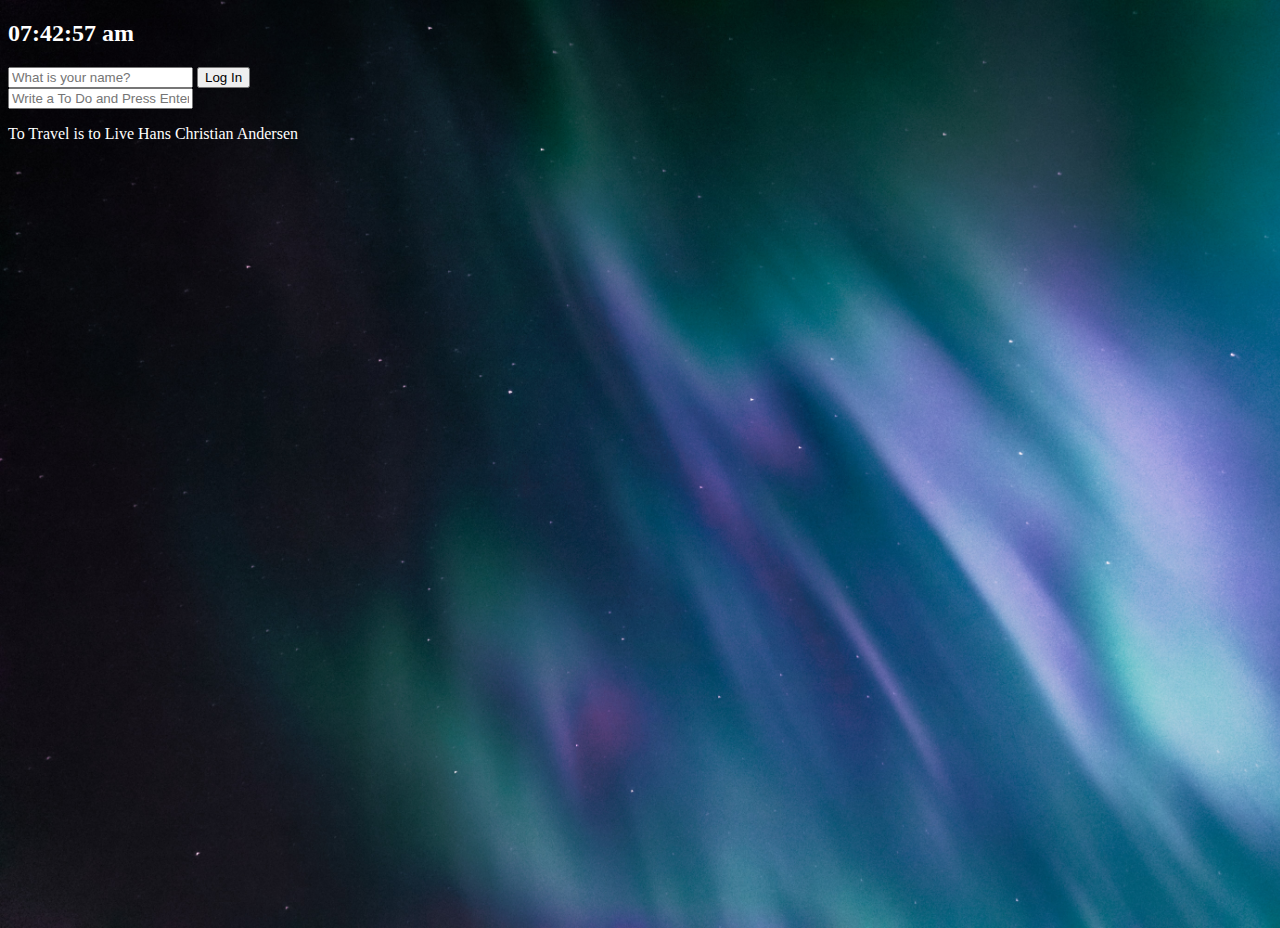
<file: nomad_practice/index.html>
<!DOCTYPE html>
<html lang="en">
<head>
    <meta charset="UTF-8">
    <meta http-equiv="X-UA-Compatible" content="IE=edge">
    <meta name="viewport" content="width=device-width, initial-scale=1.0">
    <link rel="stylesheet" href="css/style.css" />
    <title>Document</title>
</head>
<body>
    <h2 id="clock">00:00:00</h2>
    <form id="login-form" class="hidden">
        <input type="text" placeholder="What is your name?" />
        <button>Log In</button>
    </form>
    <h1 id="greeting" class="hidden"></h1>
    <form id="todo-form">
        <input type="text" placeholder="Write a To Do and Press Enter" required>
    </form>
    <ul id="todo-list"></ul>
    <div id="quote">
        <span></span>
        <span></span>
    </div>
    <div id="weather">
        <span></span>
        <span></span>
    </div>

    <script src="js/greeting.js"></script>
    <script src="js/clock.js"></script>
    <script src="js/quotes.js"></script>
    <script src="js/background.js"></script>
    <script src="js/todo.js"></script>
    <script src="js/weather.js"></script>
</body>
</html>
</file>
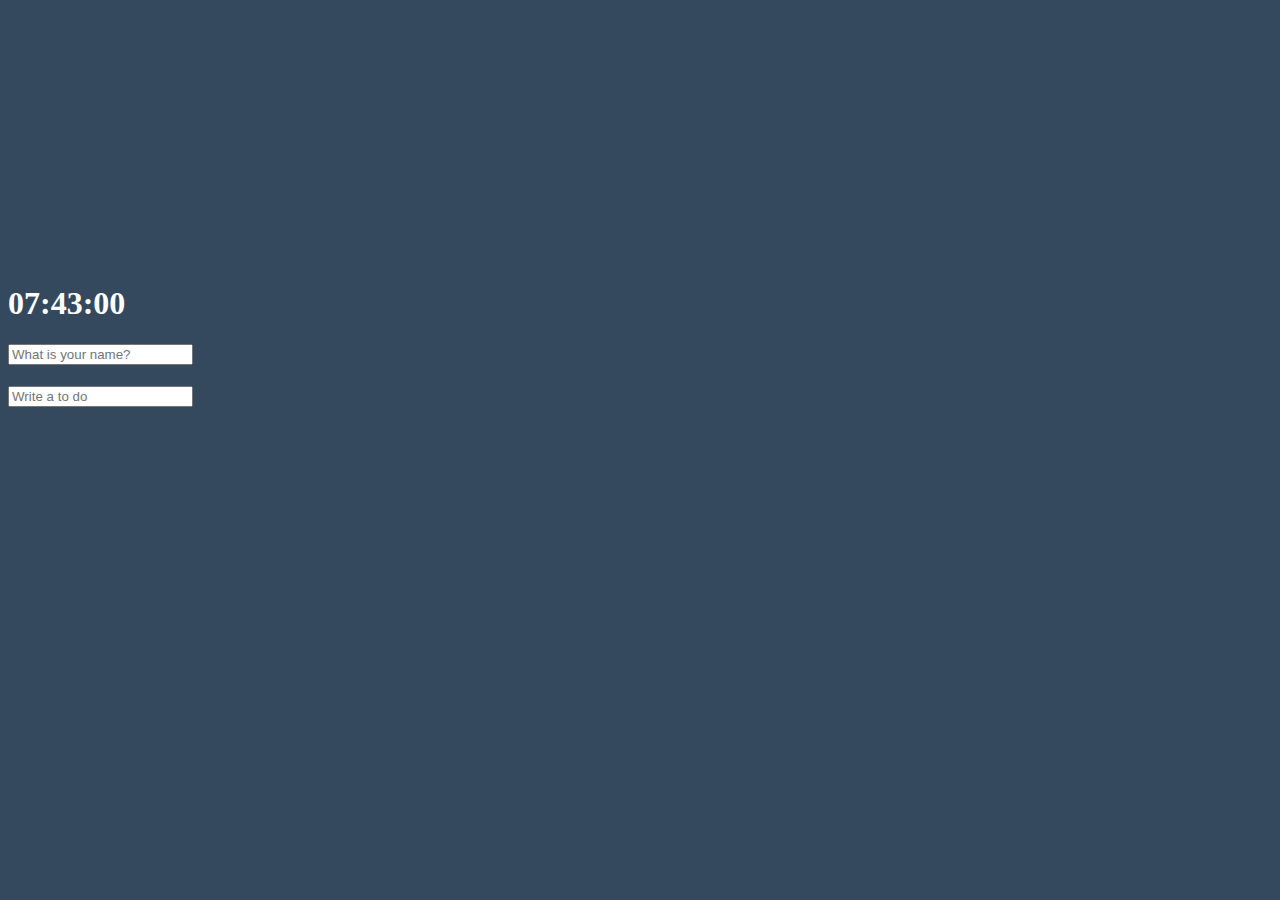
<file: nomad_vanilla/index.html>
<!DOCTYPE html>
<html lang="kr">
<head>
    <meta charset="UTF-8">
    <link rel="stylesheet" href="index.css" />
    <title>Time</title>
</head>
<body>
    <div class="js-clock">
        <h1 class="js-title">00:00</h1>
    </div>
    <form class="js-form form">
        <input type="text" placeholder="What is your name?"/>
    </form>
    <h4 class="js-greetings gteetings"></h4>
    <form class="js-toDoForm">
        <input type="text" placeholder="Write a to do" />
    </form>
    <ul class="js-toDoList">

    </ul>


    <script src="clock.js"></script>
    <script src="gretting.js"></script>
    <script src="todo.js"></script>
</body>
</html>
</file>
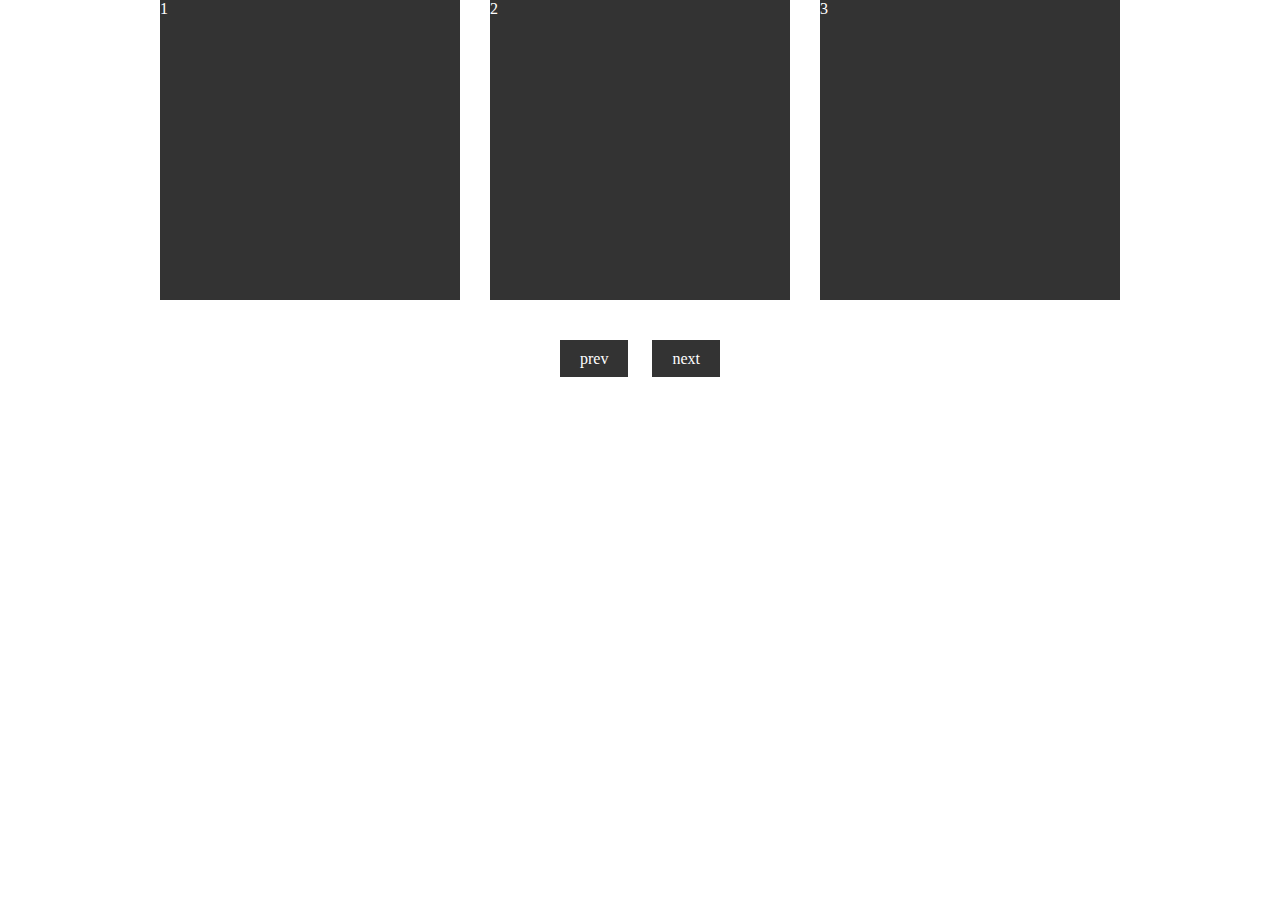
<file: toy/multy_slide/index.html>
<!DOCTYPE html>
<html lang="en">
<head>
    <meta charset="UTF-8">
    <meta http-equiv="X-UA-Compatible" content="IE=edge">
    <meta name="viewport" content="width=device-width, initial-scale=1.0">
    <link rel="stylesheet" href="styles.css" />
    <title>Document</title>
</head>
<body>
    <div class="slider_wrapper">
        <ul class="slides">
            <li><div class="box" width=300px height=300>1</div></li>
            <li><div class="box" width="300px" height="300">2</div></li>
            <li><div class="box" width="300px" height="300">3</div></li>
            <li><div class="box" width="300px" height="300">4</div></li>
            <li><div class="box" width="300px" height="300">5</div></li>
            <li><div class="box" width="300px" height="300">6</div></li>
            <li><div class="box" width="300px" height="300">7</div></li>
            <li><div class="box" width="300px" height="300">8</div></li>
        </ul>
    </div>
    <p class="controls">
        <span class="prev">prev</span>
        <span class="next">next</span>
    </p>
    <script src="script.js"></script>
</body>
</html>
</file>
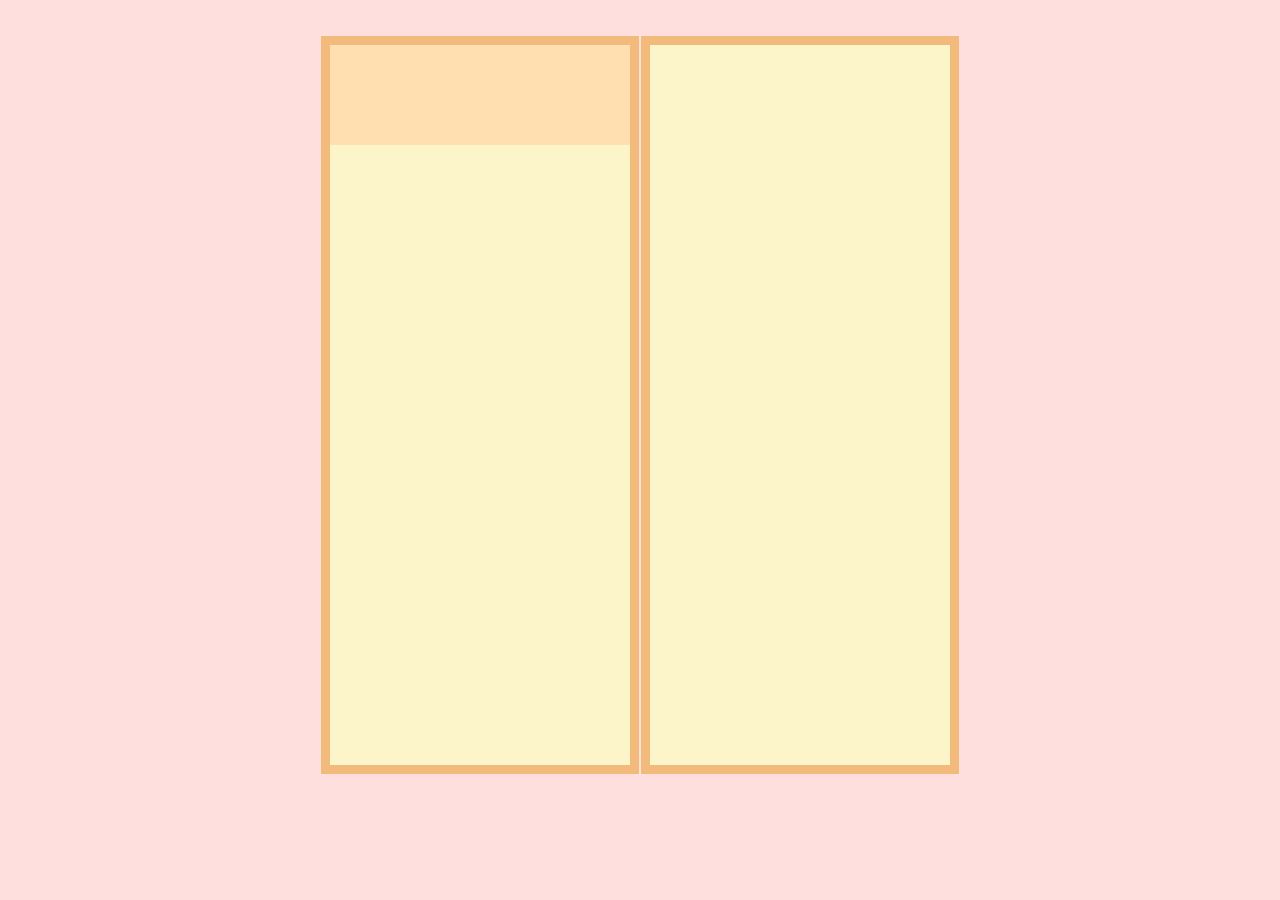
<file: toy/moving_box/modify/index.html>
<!DOCTYPE html>
<html lang="en">
<head>
    <meta charset="UTF-8">
    <meta http-equiv="X-UA-Compatible" content="IE=edge">
    <meta name="viewport" content="width=device-width, initial-scale=1.0">
    <link rel="stylesheet" href="styles.css">
    <title>Document</title>
</head>
<body>
    <div id="leftBox" class="borderBox">
        <div class="miniBox"></div>
    </div>
    <div id="rightBox" class="borderBox"></div>
    <script src="boxmove.js"></script>
</body>
</html>
</file>
<file: nomad_practice/css/style.css>
.hidden {
    display: none;
}
body {
    height: 100vh;
    background-repeat : no-repeat;
    background-size : cover;
    color:white;
}
</file>
<file: nomad_vanilla/index.css>
body {
    background-color:#34495e;
    color: white;
    padding: 20% 0;
}

.form, .greetings {
    display:none;
}

.main {
    display: flex;
    align-items: center;
    flex-direction: column;
}

.showing {
    display: block;
}

@keyframes fadeIn{
    from{
        opacity: 0;
    } to {
        opacity: 1;
    }
}

.bgImage{
    position: absolute;
    top:0;
    left: 0;
    width:100%;
    height:100%;
    z-index: -1;
    animation: fadeIn 3s linear;
}

.toDoForm__input {
    border: none;
    border-bottom:2px solid white;
    background-color:unset;
}

.toDoForm__input:focus {
    outline: none;
    color:white;
    
}

.toDoList {
    list-style-type: none;
    padding-inline-start: 0;
}
</file>
<file: toy/multy_slide/styles.css>
*{
    margin:0;
    padding:0;
}
li {
    list-style: none;
}

.slider_wrapper {
    position:relative;
    width: 960px;
    margin: 0 auto;
    height:300px;
    overflow:hidden;
}
.slides {
    position:absolute;
    left:0;
    top:0;
    transition:left 0.5s ease-out;
}
.slides li:not(:last-child) {
    float:left;
    margin-right:30px;
}
.box {
    background-color: #333;
    color:#fff;
    width: 300px;
    height: 300px;
}

.controls {
    text-align: center;
    margin-top: 50px;
}
.controls span {
    background: #333;
    color:#fff;
    padding:10px 20px;
    margin: 0 10px;
}
</file>
<file: toy/moving_box/modify/styles.css>
body {
    margin:0;
    height: 90vh;
    background-color: #FFDEDE;
    display: flex;
    justify-content: center;
    align-items: center;
}
.borderBox {
    width :300px;
    height: 80vh;
    background-color: #FDF5CA;
    border:9px solid #F2BB7B;
}
#leftBox {
    margin-right: 2px;
}
.miniBox {
    width:300px;
    height:100px;
    background-color: #FFDFAF;
}
</file>
